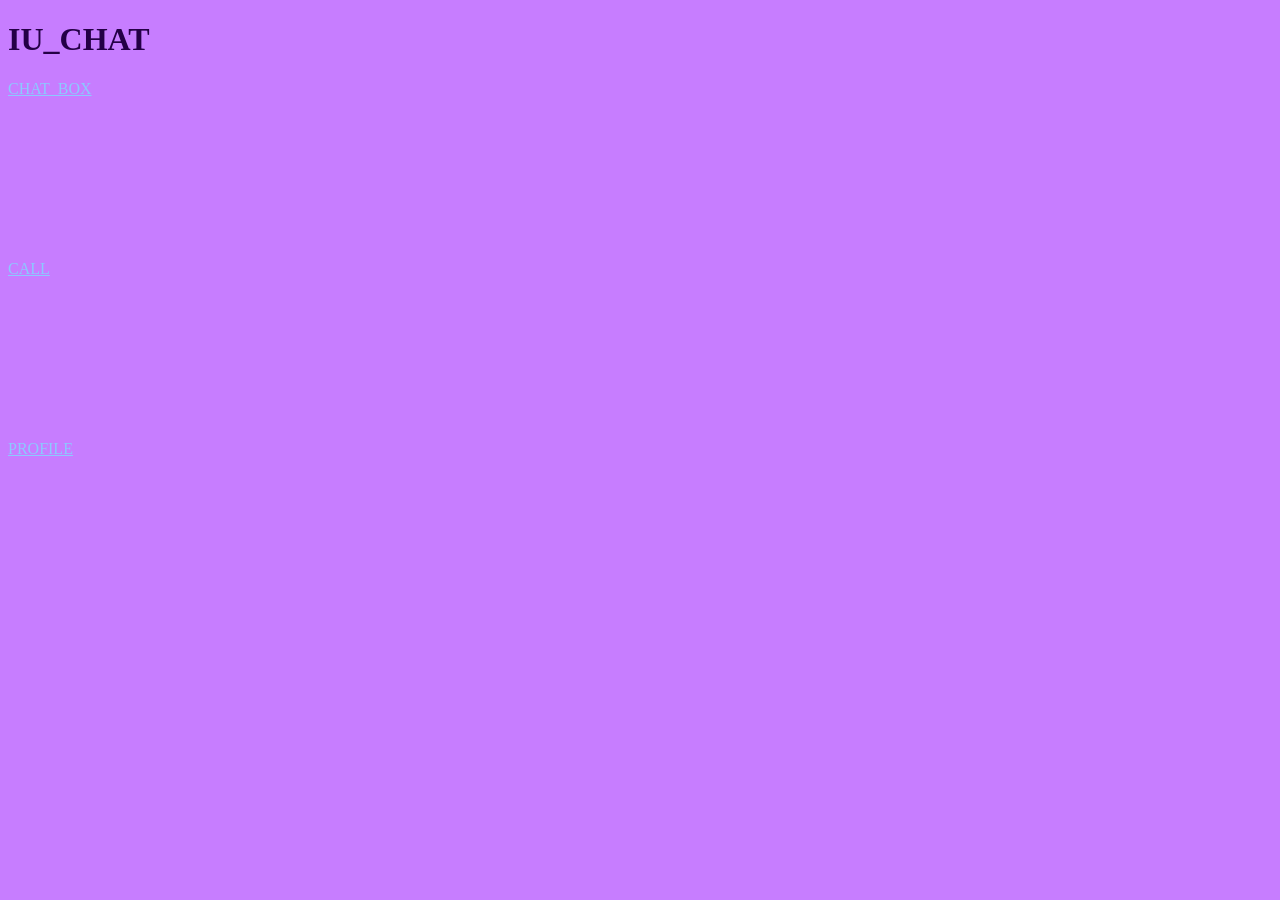
<file: HTML/index.html>
<!DOCTYPE html>
<html lang="en">
<head>
    <meta charset="UTF-8">
    <meta name="viewport" content="width=device-width, initial-scale=1.0">
    <link rel="stylesheet" href="style.css">
    <title>IU_CHAT</title>
</head>
<body >
    <H1>IU_CHAT</H1>

    <main>
        <a href="chat.html" class="card">CHAT_BOX</a>
        <br><br><br><br><br><br><br><br><br><br>

        <a href="call.html" class="card">CALL</a>
        <br><br><br><br><br><br><br><br><br><br>

        <a href="profile.html" class="card">PROFILE</a>
    </main>
    
</body>
</html>
</file>
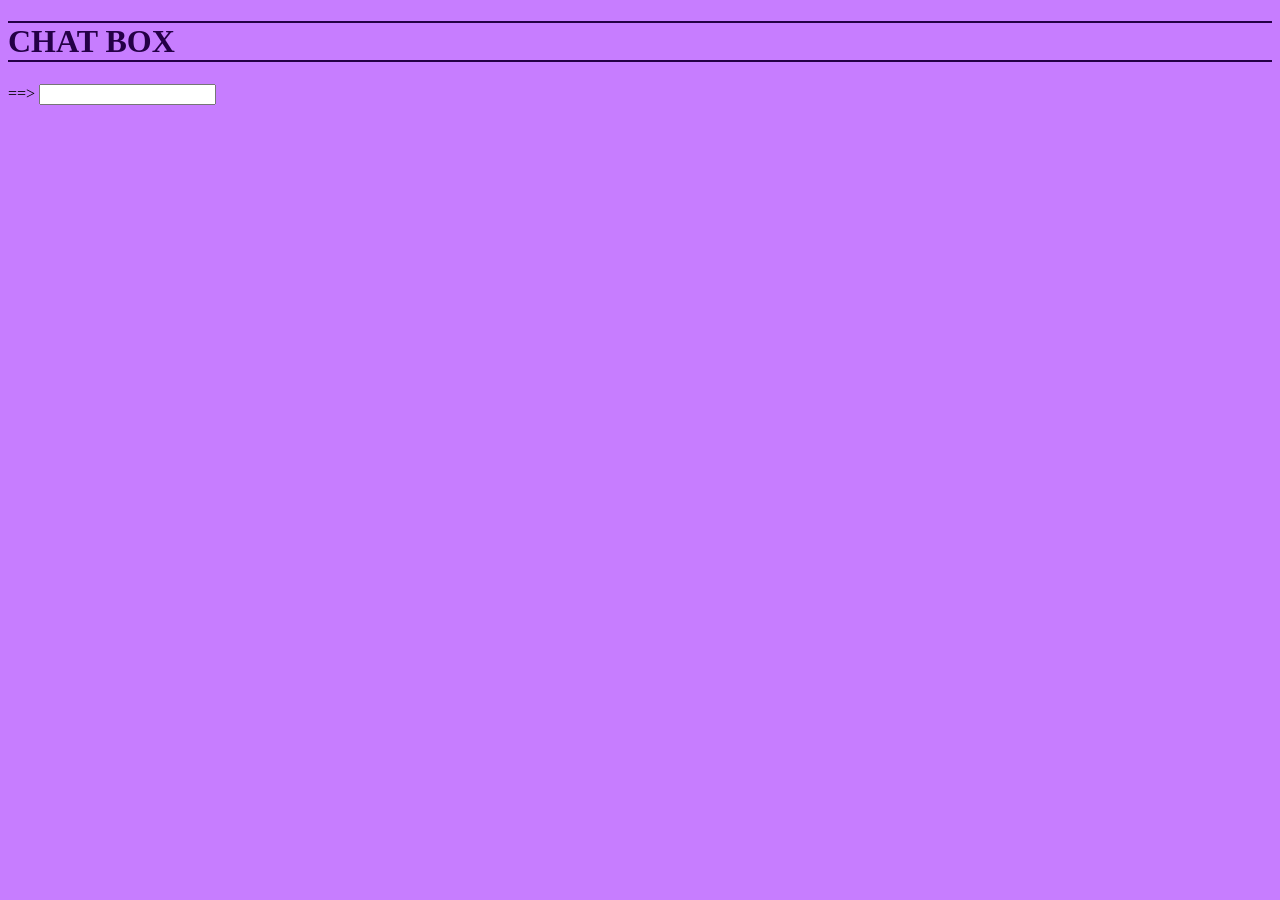
<file: HTML/chat.html>
<!DOCTYPE html>
<html lang="en">
<head>
    <meta charset="UTF-8">
    <meta name="viewport" content="width=device-width, initial-scale=1.0">
    <title>CHAT</title>
    <link rel="stylesheet" href="style.css">
</head>
<body>
    <h1 style="border: 2px solid;
    border-left: 10cap;
    border-right: 10cap;
    ">CHAT BOX</h1>

    <label for="text">==></label>
    <input id="text" type="text" name="text">


    
</body>
</html>
</file>
<file: HTML/style.css>
body{
    
    background-color:#c77dff;
}

.card{
    color: rgb(140, 201, 255);
}

h1{
    color:#240046;
}
</file>
